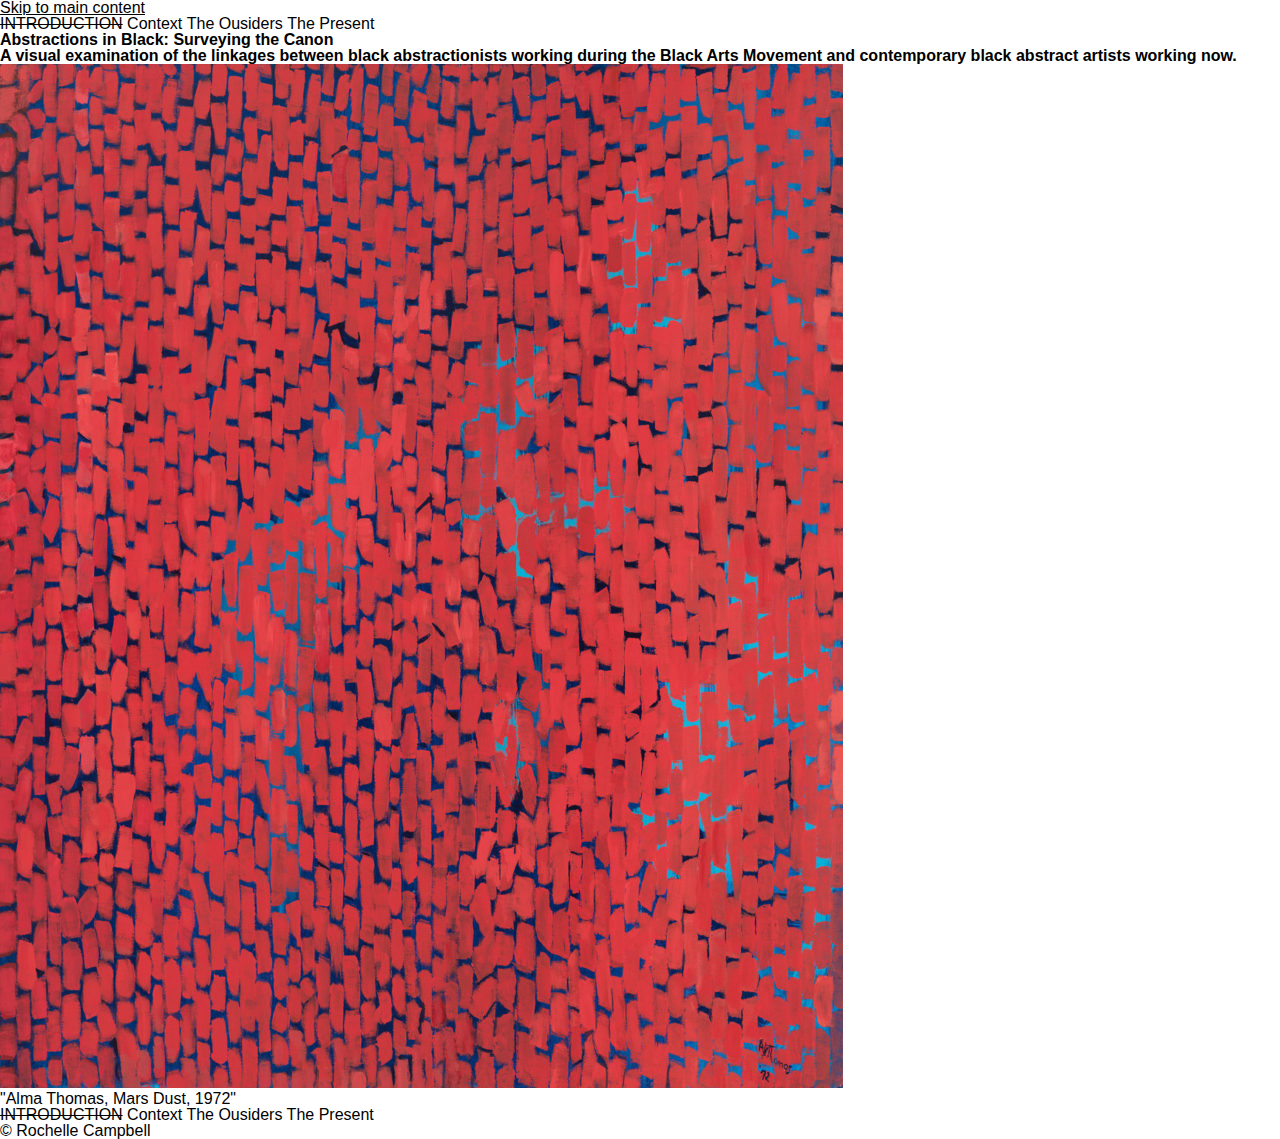
<file: index.html>
<!DOCTYPE html>
<html lang="en">
<a href="#skip-here" class="skip">Skip to main content</a>

<head>
    <meta charset="utf-8">
    <link rel="icon" type= "image/png" href="images/logo.png">
    <link rel="stylesheet" type="text/css" href="css/default.css">
    <link rel="stylesheet" type="text/css" href="css/mine.css">
    <title>Abstractions in Black</title>

</head>

<body>

<header>
  <nav>
  <ul>
    <li><a href = "index.html" class = "current" text-decoration = "line-through" text-transform = "uppercase">Introduction</a></li>
    <li><a href = "context.html">Context</a></li>
    <li><a href = "theoutsiders.html">The Ousiders</a></li>
    <li><a href = "thepresent.html">The Present</a></li>
    </ul>
  </nav>

</header>

  <main id="skip-here" tabindex="-1">
  <h1>Abstractions in Black: Surveying the Canon</h1>

   <p>
     <h2>A visual examination of the linkages between black abstractionists working during the Black Arts Movement and contemporary black abstract artists working now.</h2>
  </p>

  <img src= "images/index/thomas.jpg" alt "Alma Thomas, Mars Dust, 1972">
  <p>"Alma Thomas, Mars Dust, 1972"</p>
  </main>

</body>


<footer>
  <nav>
    <a href = "index.html" class = "current" text-decoration = "line-through" text-transform = "uppercase">Introduction</a>
    <a href = "context.html">Context</a>
    <a href = "theoutsiders.html">The Ousiders</a>
    <a href = "thepresent.html">The Present</a>
  </nav>
  <small>&copy; Rochelle Campbell</small>
</footer>

</html>
</file>
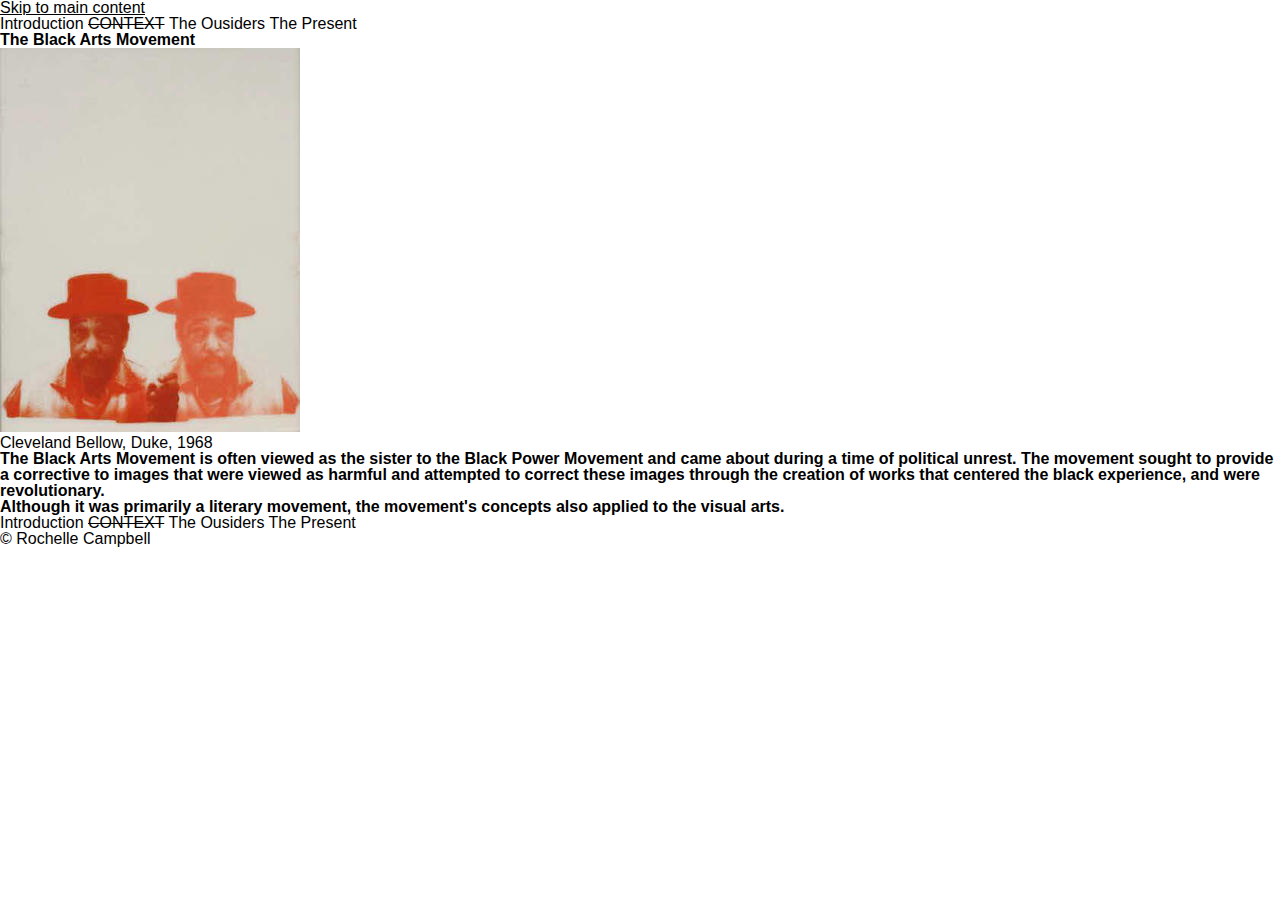
<file: context.html>
<!DOCTYPE html>
<html lang="en">
<a href="#skip-here" class="skip">Skip to main content</a>

<head>
   <meta charset="utf-8">
    <link rel="icon" type= "image/png" href="images/logo.png">
    <link rel="stylesheet" type="text/css" href="css/default.css">
    <link rel="stylesheet" type="text/css" href="css/mine.css">
    <title>Establishing Context</title>
</head>

<body>

<header>
  <nav>
   <ul>
    <li><a href = "index.html">Introduction</a></li>
    <li><a href = "context.html" class = "current" text-decoration = "line-through" text-transform = "uppercase">Context</a></li>
    <li><a href = "theoutsiders.html">The Ousiders</a></li>
    <li><a href = "thepresent.html">The Present</a></li>
    </ul>
  </nav>
</header>

  <main id="skip-here" tabindex="-1">
    <h1>The Black Arts Movement</h1>

   <img src= "images/context/bellows.jpg" alt "Cleveland Bellow, Duke, 1968">
   <p>Cleveland Bellow, Duke, 1968</p>

    <p><h2>The Black Arts Movement is often viewed as the sister to the Black Power Movement and came about during a time of political unrest. The movement sought to provide a corrective to images that were viewed as harmful and attempted to correct these images through the creation of works that centered the black experience, and were revolutionary.</h2></p>

   <p><h2>Although it was primarily a literary movement, the movement's concepts also applied to the visual arts.</h2></p>

  </main>

</body>


<footer>
  <nav>
    <a href = "index.html">Introduction</a>
    <a href = "context.html" class = "current" text-decoration = "line-through" text-transform = "uppercase">Context</a>
    <a href = "theoutsiders.html">The Ousiders</a>
    <a href = "thepresent.html">The Present</a>
  </nav>
  <small>&copy; Rochelle Campbell</small>
</footer>

</html>
</file>
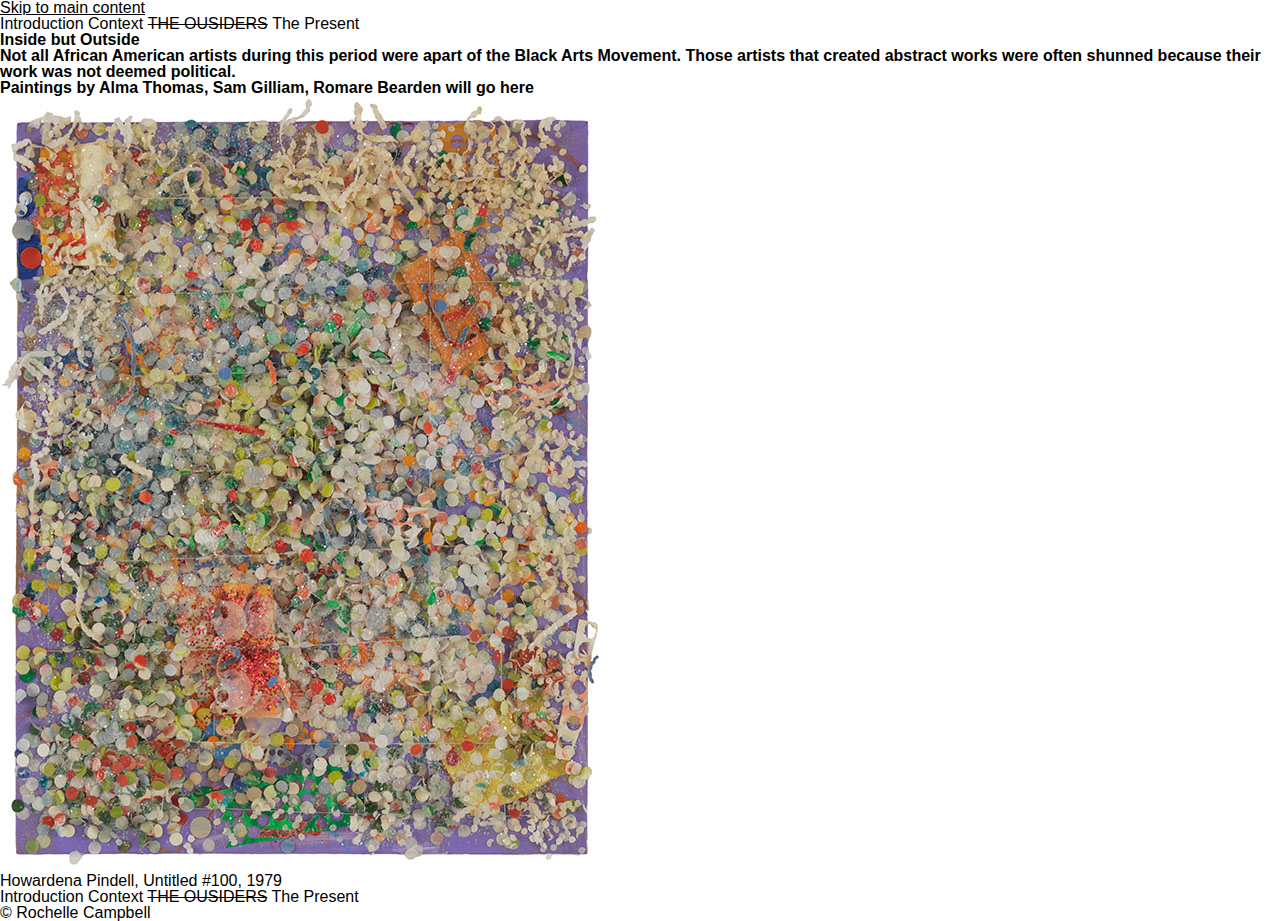
<file: theoutsiders.html>
<!DOCTYPE html>
<html lang="en">
<a href="#skip-here" class="skip">Skip to main content</a>

<head>
   <meta charset="utf-8">
    <link rel="icon" type= "image/png" href="images/logo.png">
    <link rel="stylesheet" type="text/css" href="css/default.css">
    <link rel="stylesheet" type="text/css" href="css/mine.css">
    <title>The Outsiders</title>
</head>

<body>

<header>
  <nav>
   <ul>
    <li><a href = "index.html">Introduction</a></li>
    <li><a href = "context.html">Context</a></li>
    <li><a href = "theoutsiders.html" class = "current" text-decoration = "line-through" text-transform = "uppercase">The Ousiders</a></li>
    <li><a href = "thepresent.html">The Present</a></li>
   </ul>
  </nav>
</header>

  <main id="skip-here" tabindex="-1">
    <h1>Inside but Outside</h>
    <p><h2>Not all African American artists during this period were apart of the Black Arts Movement. Those artists that created abstract works were often shunned because their work was not deemed political.</h2></p>
    <p><h2>Paintings by Alma Thomas, Sam Gilliam, Romare Bearden will go here</h2></p>

    <img src= "images/outsiders/pindell3.jpg" alt "Howardena Pindell, Untitled &num;100, 1979">
    <p>Howardena Pindell, Untitled &num;100, 1979</p>

  </main>
</body>



<footer>
  <nav>
    <a href = "index.html">Introduction</a>
    <a href = "context.html">Context</a>
    <a href = "theoutsiders.html"class = "current" text-decoration = "line-through" text-transform = "uppercase">The Ousiders</a>
    <a href = "thepresent.html">The Present</a>
  </nav>
  <small>&copy; Rochelle Campbell</small>
</footer>

</html>
</file>
<file: css/mine.css>
.skip-here {
        position: absolute;
        top: -1000px;
        left: -1000px;
        height: 1px;
        width: 1px;
        text-align: left;
        overflow: hidden;
    }

    a.skip-here:active,
    a.skip-here:focus,
    a.skip-here:hover {
        left: 0;
        top: 0;
        width: auto;
        height: auto;
        overflow: visible;
    }

body{
    background-color:#FFFFFF;
    font-family: Arial;
}

li{
	text-decoration: none;
	display:inline;
	background-color: white;
	color: green;
}

a{
  color:#000000;
  font-family: Arial;

}

nav a{
	text-decoration: none;
  }

.current{
  text-decoration: line-through;
  text-transform: uppercase;

}
</file>
<file: css/default.css>
/*
html5doctor.com Reset Stylesheet
v1.6.1
Last Updated: 2010-09-17
Author: Richard Clark - http://richclarkdesign.com
Twitter: @rich_clark
*/

html, body, div, span, object, iframe,
h1, h2, h3, h4, h5, h6, p, blockquote, pre,
abbr, address, cite, code,
del, dfn, em, img, ins, kbd, q, samp,
small, strong, sub, sup, var,
b, i,
dl, dt, dd, ol, ul, li,
fieldset, form, label, legend,
table, caption, tbody, tfoot, thead, tr, th, td,
article, aside, canvas, details, figcaption, figure,
footer, header, hgroup, menu, nav, section, summary,
time, mark, audio, video {
    margin:0;
    padding:0;
    border:0;
    outline:0;
    font-size:100%;
    vertical-align:baseline;
    background:transparent;
}

body {
    line-height:1;
}

article,aside,details,figcaption,figure,
footer,header,hgroup,menu,nav,section {
	display:block;
}

nav ul {
    list-style:none;
}

blockquote, q {
    quotes:none;
}

blockquote:before, blockquote:after,
q:before, q:after {
    content:'';
    content:none;
}

a {
    margin:0;
    padding:0;
    font-size:100%;
    vertical-align:baseline;
    background:transparent;
}

/* change colours to suit your needs */
ins {
    background-color:#ff9;
    color:#000;
    text-decoration:none;
}

/* change colours to suit your needs */
mark {
    background-color:#ff9;
    color:#000;
    font-style:italic;
    font-weight:bold;
}

del {
    text-decoration: line-through;
}

abbr[title], dfn[title] {
    border-bottom:1px dotted;
    cursor:help;
}

table {
    border-collapse:collapse;
    border-spacing:0;
}

/* change border colour to suit your needs */
hr {
    display:block;
    height:1px;
    border:0;
    border-top:1px solid #cccccc;
    margin:1em 0;
    padding:0;
}

input, select {
    vertical-align:middle;
}
</file>
